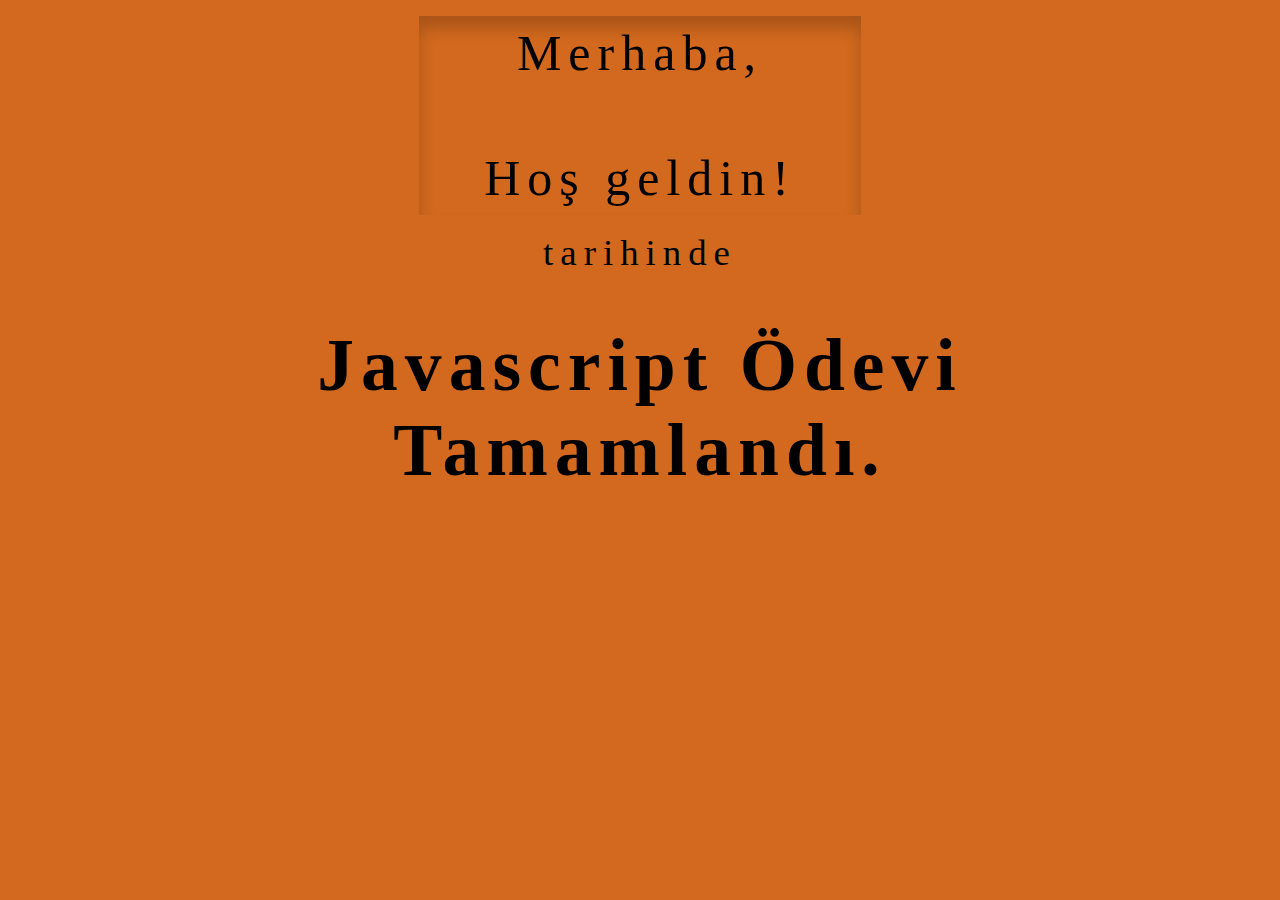
<file: Ödev1/index.html>
<!DOCTYPE html>
<html lang="en">
  <head>
    <meta charset="UTF-8" />
    <meta http-equiv="X-UA-Compatible" content="IE=edge" />
    <meta name="viewport" content="width=device-width, initial-scale=1.0" />
    <link rel="stylesheet" href="css/style.css" />
    <link
      rel="stylesheet"
      href="https://cdn.jsdelivr.net/npm/bootstrap@4.6.0/dist/css/bootstrap.min.css"
      integrity="sha384-B0vP5xmATw1+K9KRQjQERJvTumQW0nPEzvF6L/Z6nronJ3oUOFUFpCjEUQouq2+l"
      crossorigin="anonymous"
    />
    <script src="js/clock.js" defer></script>
    <title>Kodluyoruz Javascript Saat Ödevi</title>
  </head>
  <body class="bg-dark">
    <div class="text-center">
      <div class="card">
        
        <div class="text1 text-center container">
          Merhaba, <h4><strong><span id="myName"></span></strong></h4> Hoş geldin!
        </div>
      </div>

      <div id="myClock" class="clock" onload="showTime()"></div>
      <div class="text2 text-center">
        tarihinde
        <h1>Javascript Ödevi Tamamlandı.</h1>
      </div>
    </div>
  </body>
</html>
</file>
<file: Ödev1/css/style.css>
body {
  background: chocolate;
}

.clock {
  position: relative;
  text-align: center;

  font-size: 2.5rem;
  letter-spacing: 7px;
}

.text1 {
  position: relative;
  text-align: center;
 
  font-size: 50px;
  letter-spacing: 7px;
}

.text2 {
  position: relative;
  text-align: center;
  font-size: 2.3rem;
  font-family: Cambria, Cochin, Georgia, Times, 'Times New Roman', serif;
  letter-spacing: 7px;
  margin-right: 100px;
  margin-left: 100px;
}

img {
  margin: 1rem auto;
  width: 17%;
}

.card {
  box-shadow: 0 12px 16px 0 rgba(0, 0, 0, 0.2) inset;
  transition: 1s;
  width: 35%;
  margin: 1rem auto;
}

.card:hover {
  box-shadow: 0 8px 16px 0 rgba(0, 0, 0, 0.2);
}

.container {
  padding: .5rem 1rem;
}
</file>
